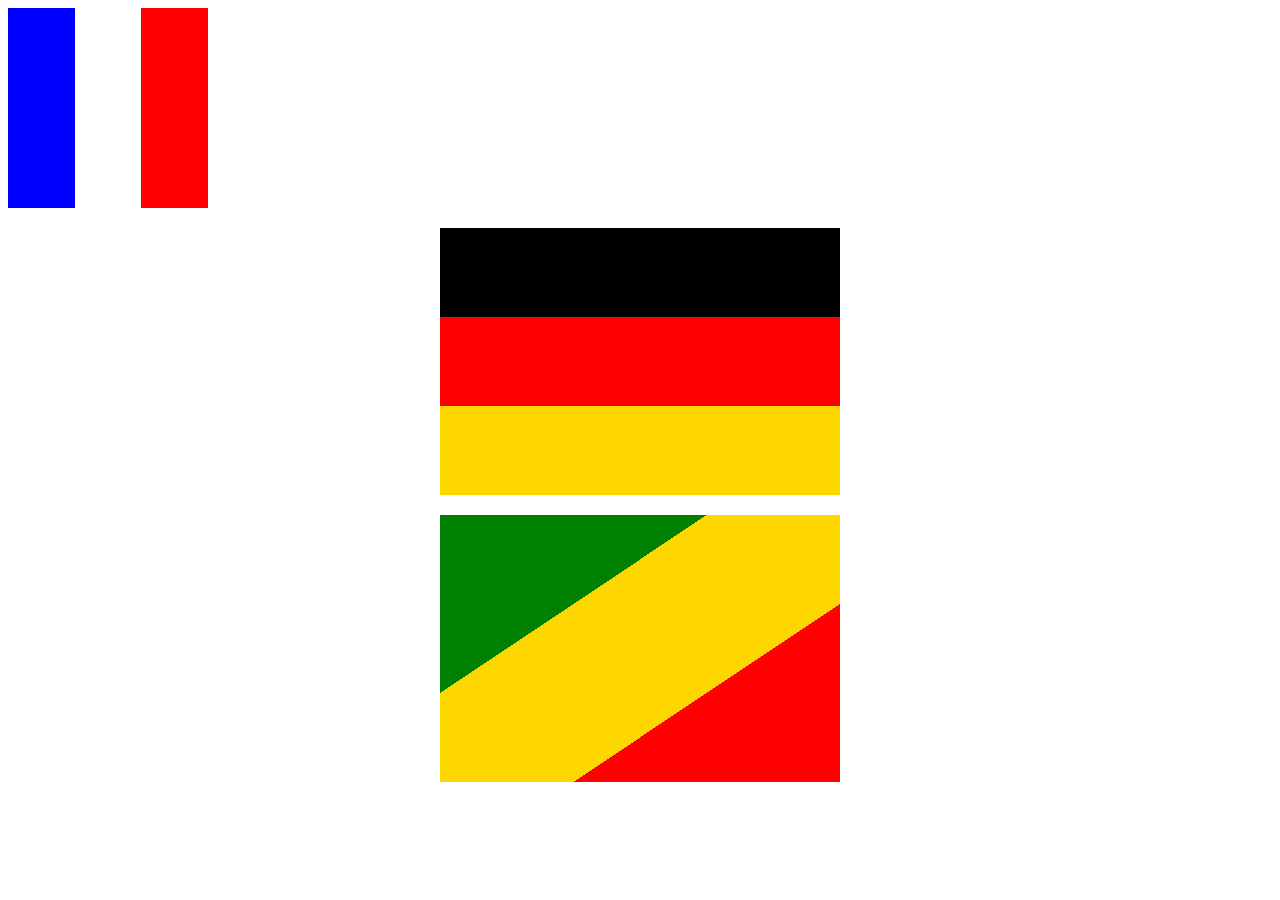
<file: cssGradients/index.html>
<!DOCTYPE html>
<html lang="en">
  <head>
    <meta charset="UTF-8" />
    <meta name="viewport" content="width=device-width, initial-scale=1.0" />
    <title>CSS Linear Gradients</title>
    <link rel="stylesheet" href="./index.css" />
  </head>
  <body>
    <div id="flag-france"></div>
    <div id="flag-germany"></div>
    <div id="republic-of-congo"></div>
  </body>
</html>
</file>
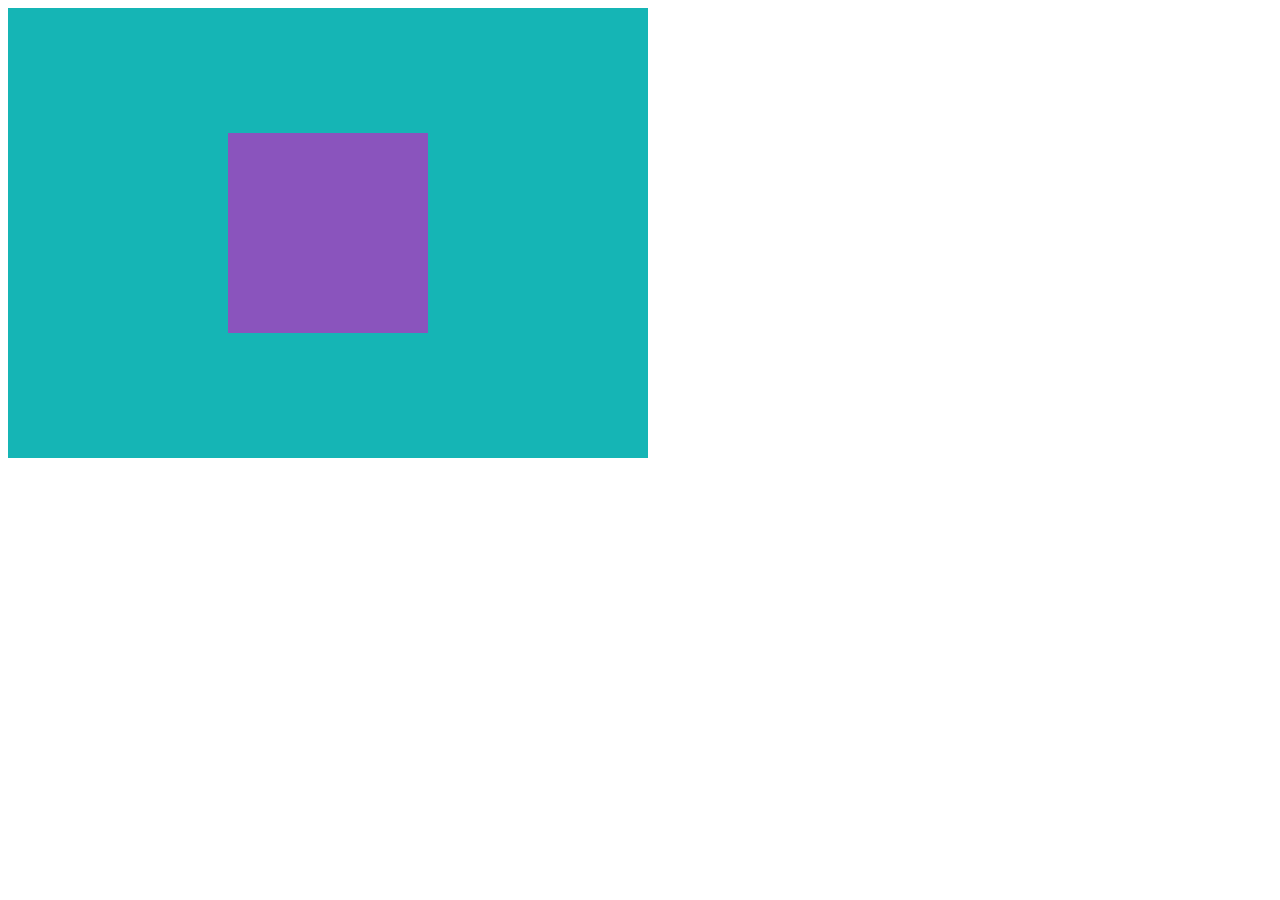
<file: FlexBox/index.html>
<!DOCTYPE html>
<html lang="en">
  <head>
    <meta charset="UTF-8" />
    <meta name="viewport" content="width=device-width, initial-scale=1.0" />
    <title>FlexBox</title>
    <link rel="stylesheet" href="./index.css" />
  </head>
  <body>
    <div id="flex-container">
      <div id="flex-child"></div>
    </div>
  </body>
</html>
</file>
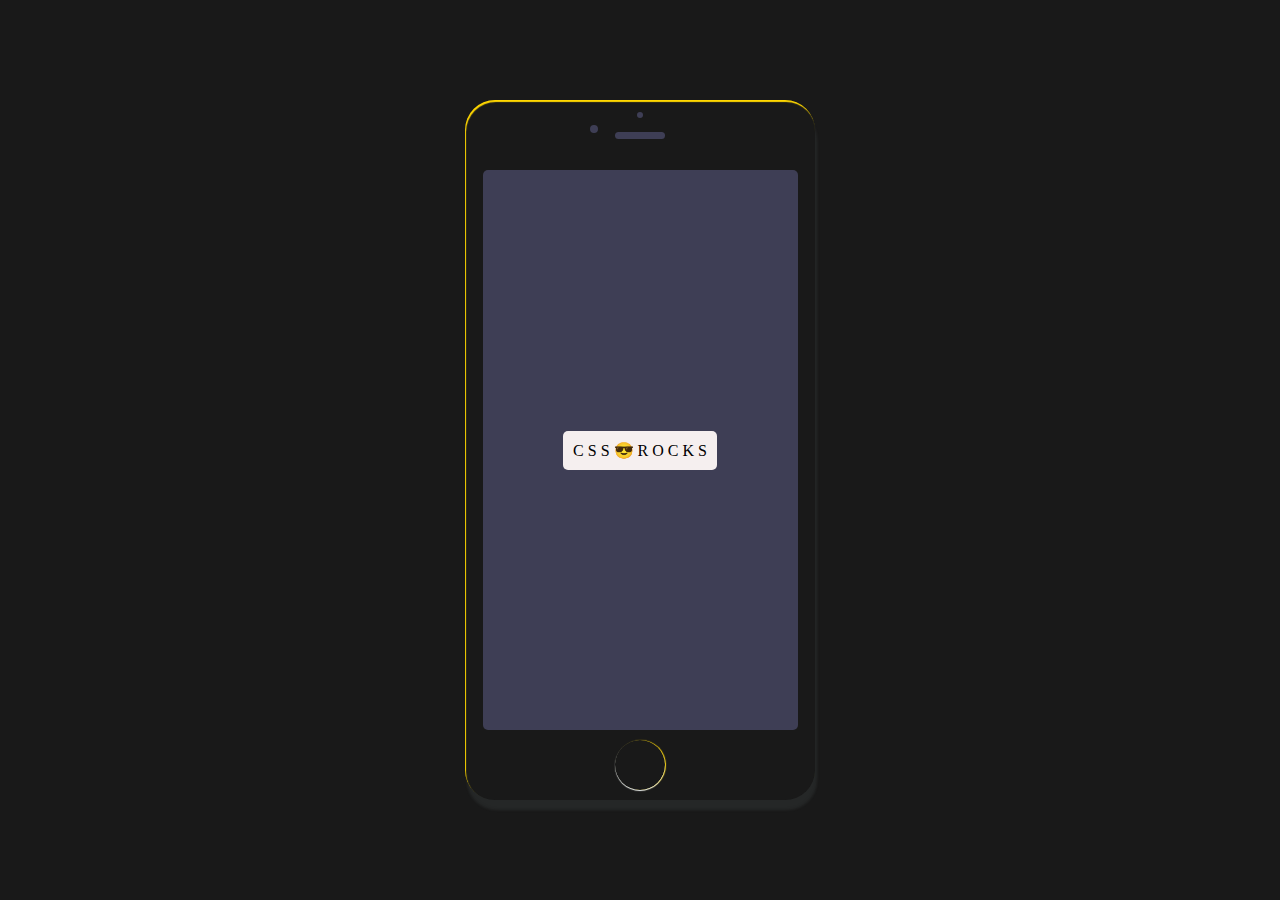
<file: Positions/index.html>
<!DOCTYPE html>
<html lang="en">
  <head>
    <meta charset="UTF-8" />
    <meta name="viewport" content="width=device-width, initial-scale=1.0" />
    <title>Positions in CSS</title>
    <link rel="stylesheet" href="./index.css" />
  </head>
  <body>
    <section class="phone-body">
      <div class="phone-inner">
        <article>
          C S S 😎 R O C K S
        </article>
      </div>
    </section>
  </body>
</html>
</file>
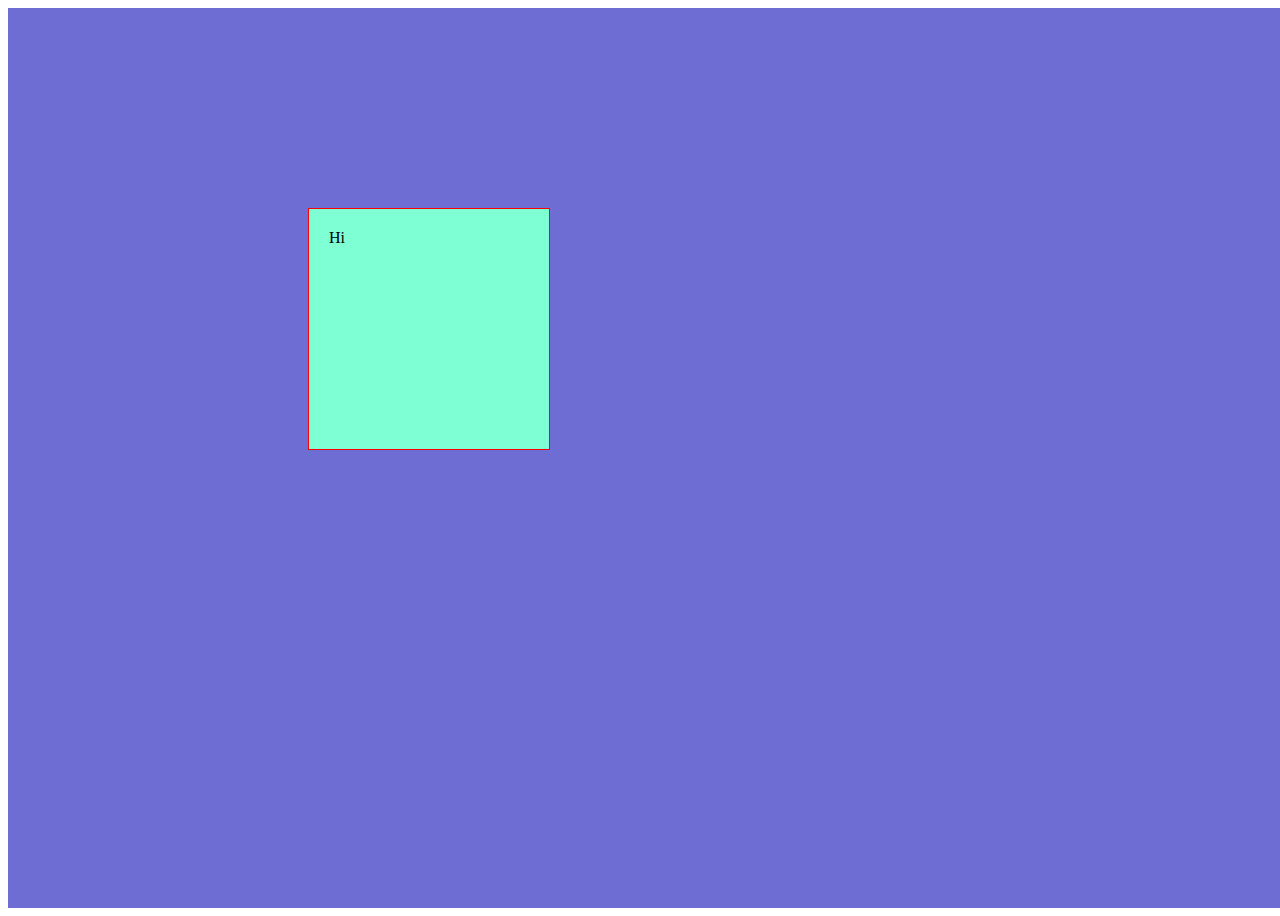
<file: Positions/relativePosition.html>
<!DOCTYPE html>
<html lang="en">
  <head>
    <meta charset="UTF-8" />
    <meta name="viewport" content="width=device-width, initial-scale=1.0" />
    <title>Relative Positioning example</title>
    <style>
      #parent {
        position: relative;
        background-color: rgb(109, 109, 212);
        height: 100vh;
        width: 100vw;
        margin: 0;
        padding: 0;
      }

      .child {
        background-color: aquamarine;
        height: 200px;
        width: 200px;
        top: 200px;
        left: 300px;
        position: absolute;
        text-transform: capitalize;
        border: 1px solid red;
        padding: 20px 20px;
      }
    </style>
  </head>
  <body>
    <div id="parent">
      <div class="child">Hi</div>
    </div>
  </body>
</html>
</file>
<file: cssGradients/index.css>
#flag-france {
  width: 200px;
  height: 200px;
  background-image: linear-gradient(
    to right,
    blue,
    blue 33.33%,
    white 33.33%,
    white 66.66%,
    red 66.66%,
    red
  );
}

#flag-germany {
  width: 400px;
  height: 267px;
  margin: 20px auto;
  background-image: linear-gradient(
    to bottom,
    black 33.3333%,
    red 33.3333%,
    red 66.6666%,
    gold 66.666%
  );
}

#republic-of-congo {
  width: 400px;
  height: 267px;
  margin: 20px auto;
  background-image: linear-gradient(
    to bottom right,
    green 33.3333%,
    gold 33.3333%,
    gold 66.6666%,
    red 66.6666%
  );
}
</file>
<file: FlexBox/index.css>
#flex-container {
  height: 50vh;
  width: 50vw;
  background-color: rgb(21, 181, 181);
  display: flex;
  align-items: center; /* align vertically */
  justify-content: center; /* align horizontally */
}

#flex-child {
  background-color: rgb(138, 84, 189);
  width: 200px;
  height: 200px;
}
</file>
<file: Positions/index.css>
:root {
  --primary-bg: rgb(66, 66, 92, 0.9);
  --secondary-bg: rgba(0, 0, 0, 0.9);
}

body {
  min-height: 100vh;
  margin: 0;
  font-family: serif;
  background: var(--secondary-bg);
  display: flex;
  justify-content: center;
  align-items: center;
}
.phone-body {
  width: 350px;
  height: 700px;
  border-radius: 30px;
  display: flex;
  justify-content: center;
  align-items: center;
  position: relative;
  box-shadow: 1px 2px 1px gold inset, 2px 10px 3px rgba(149, 165, 166, 0.1);
}

.phone-body:before,
.phone-body:after {
  content: "";
  position: absolute;
  width: 6px;
  height: 6px;
  border-radius: 50%;
  background: var(--primary-bg);
  top: 12px;
}
.phone-body:after {
  top: 25px;
  left: 125px;
  width: 8px;
  height: 8px;
}

.phone-inner {
  width: 90%;
  height: 80%;
  background: var(--primary-bg);
  position: relative;
  display: flex;
  justify-content: center;
  align-items: center;
  border-radius: 5px;
}

.phone-inner:before {
  content: "";
  width: 50px;
  height: 7px;
  border-radius: 5px;
  background-color: blue;
  position: absolute;
  top: -38px;
  background: var(--primary-bg);
}

.phone-inner:after {
  content: "";
  width: 50px;
  height: 50px;
  border-radius: 50%;
  position: absolute;
  bottom: -60px;
  box-shadow: 0px 1px 1px #ecf0f1, 1px 0px 1px gold;
}

article {
  background-color: rgb(245, 239, 239);
  border-radius: 5px;
  padding: 10px;
}
</file>
